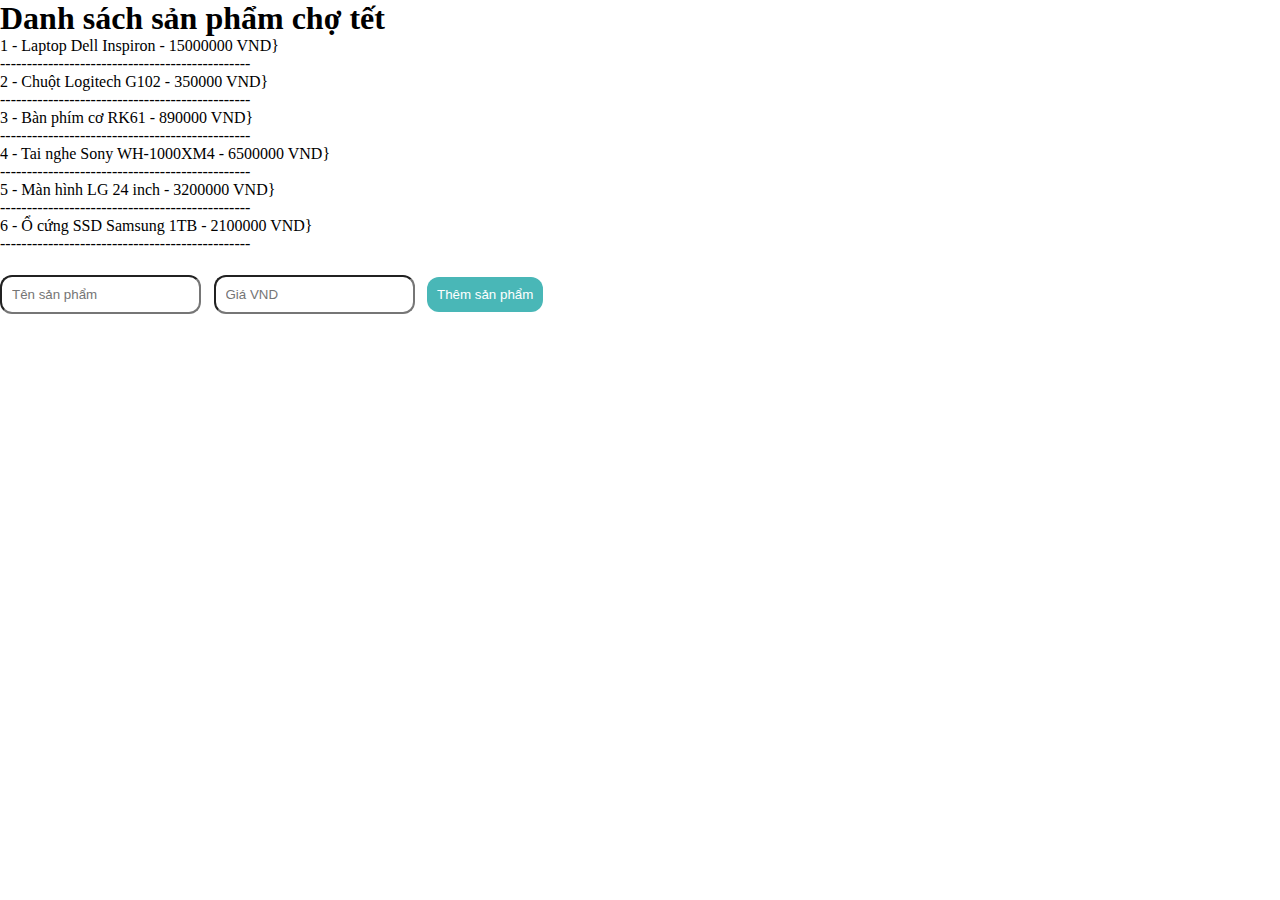
<file: Baitap 1 real/index.html>
<!DOCTYPE html>
<html lang="en">
<head>
    <meta charset="UTF-8">
    <meta name="viewport" content="width=device-width, initial-scale=1.0">
    <link rel="stylesheet" href="./assets/css/style.css">
    <title>Document</title>
</head>
<body>
    <h1>Danh sách sản phẩm chợ tết</h1>
    <ul id="product-list">  </ul>
    <form id="product-form">
        <input type="text" id="product-name" class="custome" placeholder="Tên sản phẩm">
        <input type="number" id="product-price" class="custome" placeholder="Giá VND">
        <button type="submit" id="btn"> Thêm sản phẩm</button>
    </form>
    <script src="./script.js"></script>
</body>
</html>
</file>
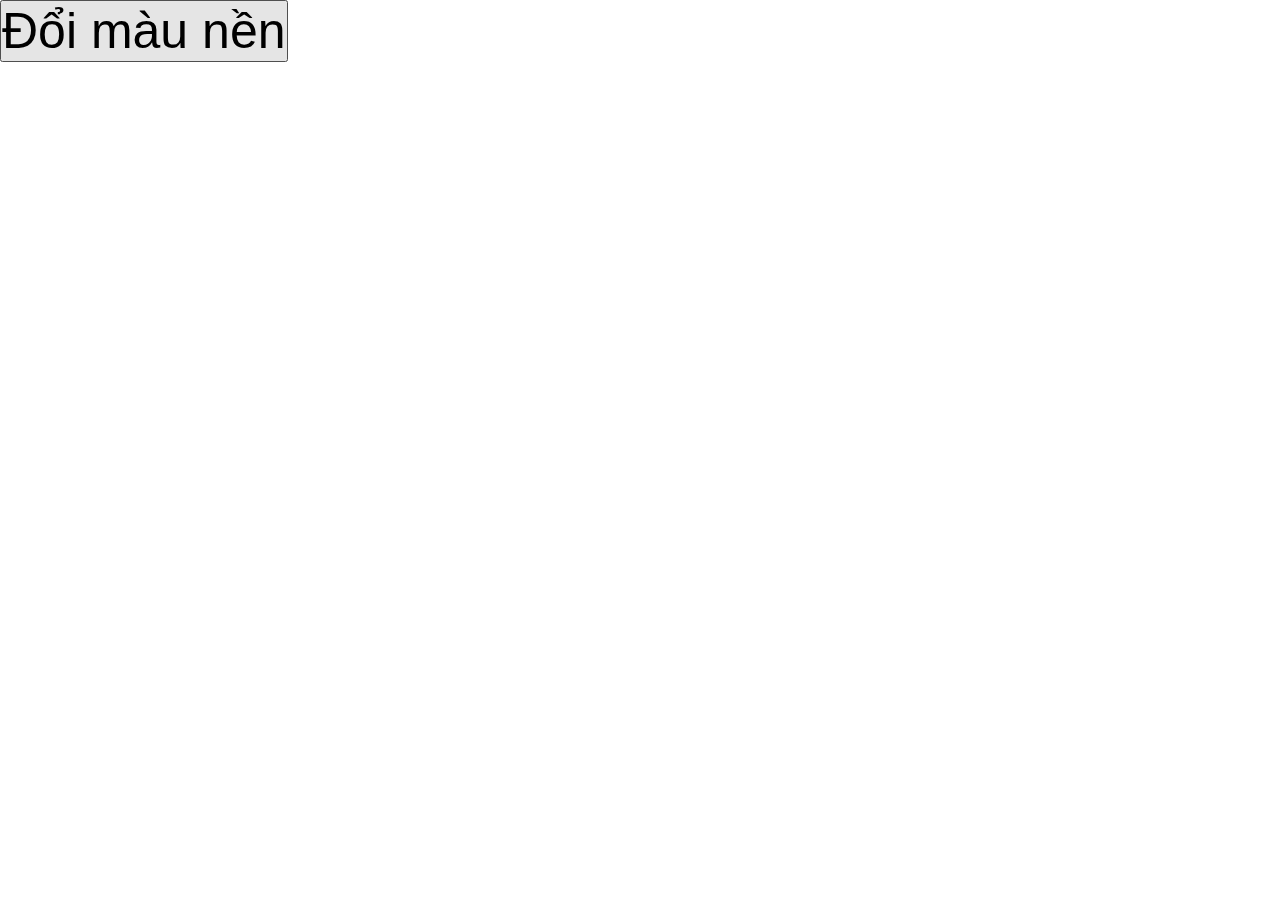
<file: Baitap 1/index.html>
<!DOCTYPE html>
<html lang="en">
<head>
    <meta charset="UTF-8">
    <meta name="viewport" content="width=device-width, initial-scale=1.0">
    <link rel="stylesheet" href="./assets/css/style.css">
    <title>Document</title>
</head>
<body>
    <button id="btn-backgroundcolor"> Đổi màu nền</button>
    <script src="./script.js"></script>
</body>
</html>
</file>
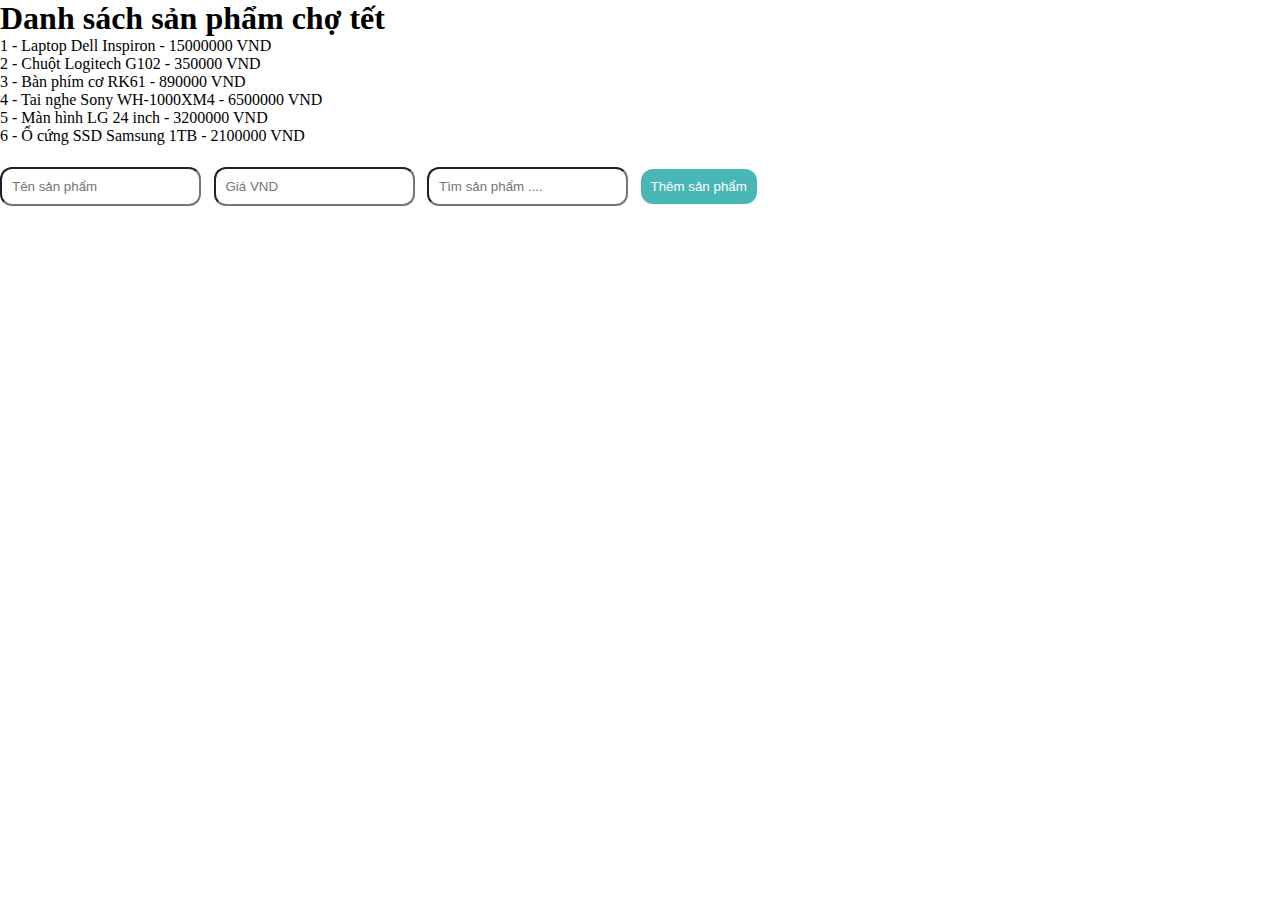
<file: Baitap 5 real/index.html>
<!DOCTYPE html>
<html lang="en">
<head>
    <meta charset="UTF-8">
    <meta name="viewport" content="width=device-width, initial-scale=1.0">
    <link rel="stylesheet" href="./assets/css/style.css">
    <title>Document</title>
</head>
<body>
    <h1>Danh sách sản phẩm chợ tết</h1>
    <ul id="product-list">  </ul>
    <form id="product-form">
        <input type="text" id="product-name" class="custome" placeholder="Tên sản phẩm">
        <input type="number" id="product-price" class="custome" placeholder="Giá VND">
        <input type="text" id="search-input" class="custome" placeholder="Tìm sản phẩm ....">
        <button type="submit" id="btn"> Thêm sản phẩm</button>
    </form>
    <script src="./script.js"></script>
</body>
</html>
</file>
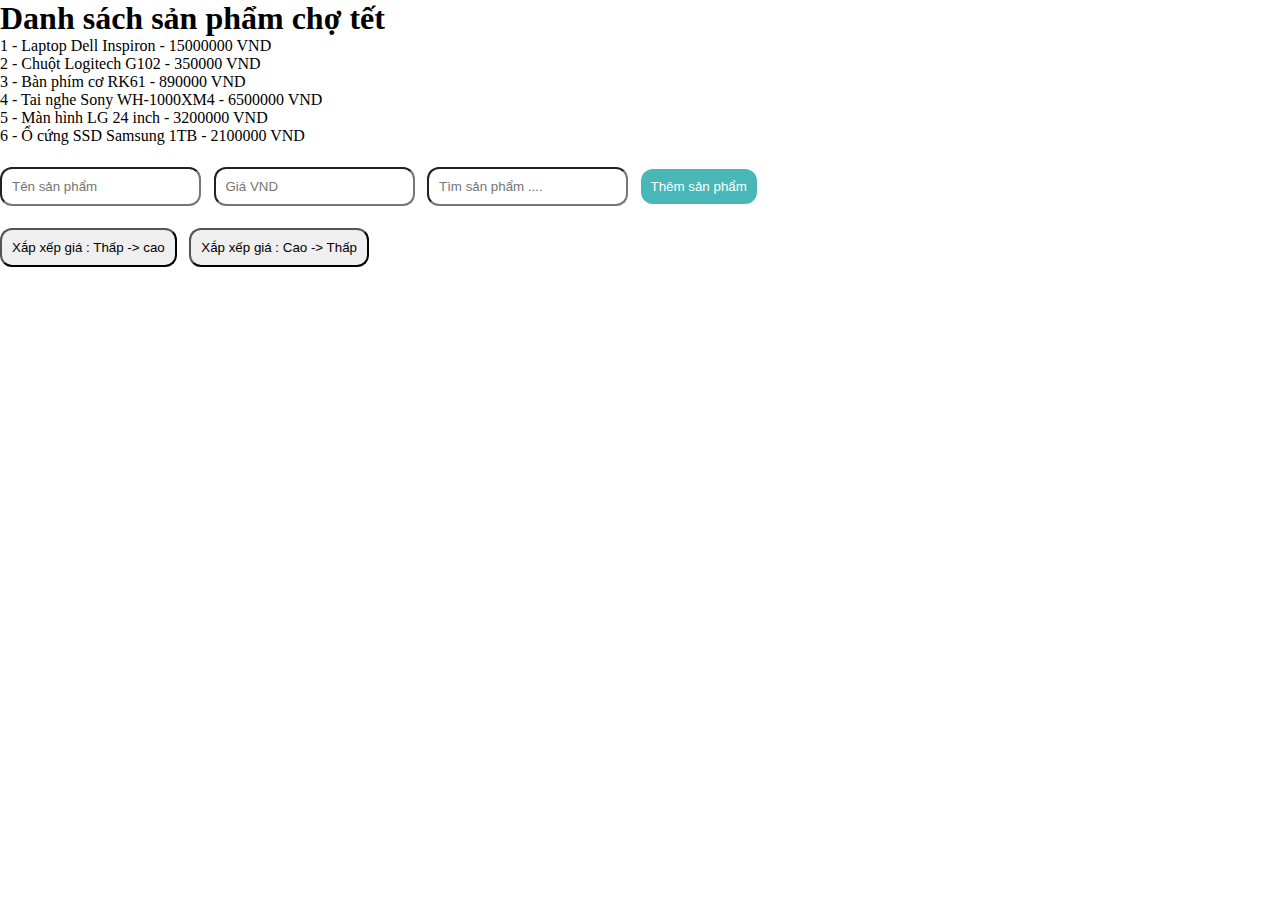
<file: Baitap 6 real/index.html>
<!DOCTYPE html>
<html lang="en">
<head>
    <meta charset="UTF-8">
    <meta name="viewport" content="width=device-width, initial-scale=1.0">
    <link rel="stylesheet" href="./assets/css/style.css">
    <title>Document</title>
</head>
<body>
    <h1>Danh sách sản phẩm chợ tết</h1>
    <ul id="product-list">  </ul>
    <form id="product-form">
        <input type="text" id="product-name" class="custome" placeholder="Tên sản phẩm">
        <input type="number" id="product-price" class="custome" placeholder="Giá VND">
        <input type="text" id="search-input" class="custome" placeholder="Tìm sản phẩm ....">
        <button type="submit" id="btn"> Thêm sản phẩm</button>
        <div class="sort-controls">
            <button class="custome" id="sort-asc">Xắp xếp giá : Thấp -> cao</button>
            <button class="custome" id="sort-desc">Xắp xếp giá : Cao -> Thấp</button>

        </div>
    </form>
    <script src="./script.js"></script>
</body>
</html>
</file>
<file: Baitap 1 real/assets/css/style.css>
* {
    margin: 0;
    padding: 0;
    box-sizing: border-box;
}

#product-form {
    font-size: 50px;
}
.custome {
    padding: 10px;
    border-radius: 12px;
}
#btn {
    padding: 10px;
    border-radius: 12px;
    background-color: rgb(73, 183, 183);
    color: white;
    border: none;
    font-weight: 500;
}
#btn:hover {
    transform: translateY(-10px);
    transition: all 0,05ms ease-in ;
    box-shadow: 2px 4px 3px rgba(0, 255, 255, 0.164);
    background-color: black;
}
</file>
<file: Baitap 1/assets/css/style.css>
* {
    margin: 0;
    padding: 0;
    box-sizing: border-box;
}

#btn-backgroundcolor {
    font-size: 50px;
    display: block;
    text-align: center;

}
</file>
<file: Baitap 5 real/assets/css/style.css>
* {
    margin: 0;
    padding: 0;
    box-sizing: border-box;
}

#product-form {
    font-size: 50px;
}
.custome {
    padding: 10px;
    border-radius: 12px;
}
#btn {
    padding: 10px;
    border-radius: 12px;
    background-color: rgb(73, 183, 183);
    color: white;
    border: none;
    font-weight: 500;
}
#btn:hover {
    transform: translateY(-10px);
    transition: all 0,05ms ease-in ;
    box-shadow: 2px 4px 3px rgba(0, 255, 255, 0.164);
    background-color: black;
}
</file>
<file: Baitap 6 real/assets/css/style.css>
* {
    margin: 0;
    padding: 0;
    box-sizing: border-box;
}

#product-form {
    font-size: 50px;
}
.custome {
    padding: 10px;
    border-radius: 12px;
}
#btn {
    padding: 10px;
    border-radius: 12px;
    background-color: rgb(73, 183, 183);
    color: white;
    border: none;
    font-weight: 500;
}
#btn:hover {
    transform: translateY(-10px);
    transition: all 0,05ms ease-in ;
    box-shadow: 2px 4px 3px rgba(0, 255, 255, 0.164);
    background-color: black;
}
</file>
